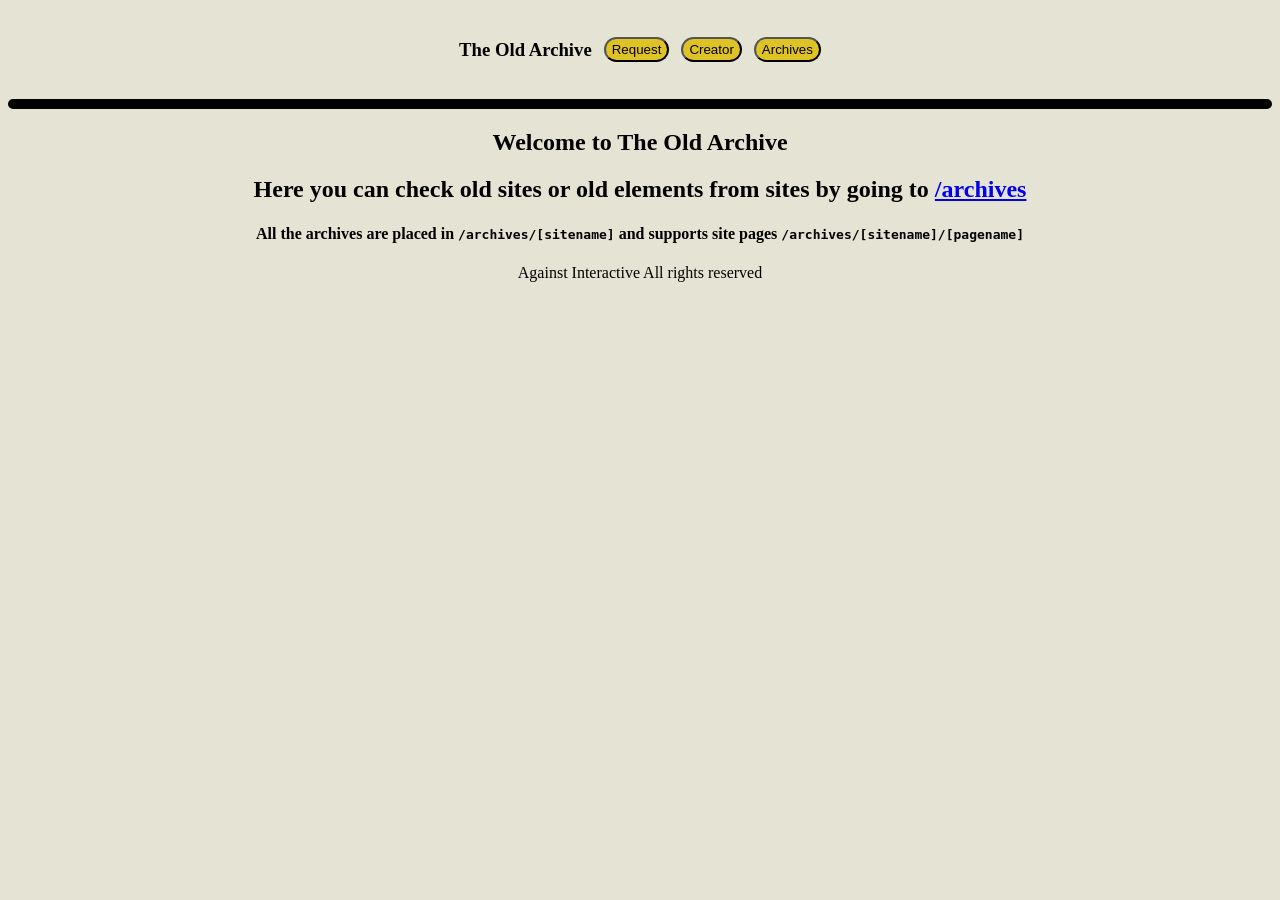
<file: index.html>
<!DOCTYPE html>
<html lang="en" dir="ltr" data-toa-pub="Against Interactive, https://againstinteractive.github.io" data-toa-last-updated="">
<head>
  <meta charset="utf-8">
  <meta name="viewport" content="width=device-width, initial-scale=1">
  <meta property="og:title" content="The Old Archive, Request, See, Check, Visit for free">
  <meta property="og:description" content="Welcome to The Old Archive, here you can see old stuff or old sites. Request to put elements from your site by going to https://github.com/TheOldArchive/request/issues">
  <meta property="og:url" content="theoldarchive.github.io">
  <meta property="og:site_name" content="The Old Archive">
  <meta http-equiv="X-UA-Compatible" content="IE=edge">
  <meta name="copyright" content="Against Interactive All rights reserved">
  <meta name="keywords" content="The Old Archive, Against Interactive, TOA">
  <title>The Old Archive</title>
  <link rel="stylesheet" href="/assets/main/css/main.css">
  <script src="/assets/main/js/ok.js"></script>
</head>
<body>
<div class="top">
  <h3>The Old Archive</h3>
  <button class="button" onclick="request()">Request</button>
  <button class="button" onclick="creator()">Creator</button>
  <button class="button" onclick="archives()">Archives</button>
</div>
<hr class="divider">
<div class="content">
  <h2>Welcome to The Old Archive</h2>
  <h2>Here you can check old sites or old elements from sites by going to <a href="/archives">/archives</a></h2>
  <h4>All the archives are placed in <code>/archives/[sitename]</code> and supports site pages <code>/archives/[sitename]/[pagename]</code></h4>
  <footer>Against Interactive All rights reserved </footer>
    <script src="/assets/main/js/main.js"></script>
</div>
</body>
</html>
</file>
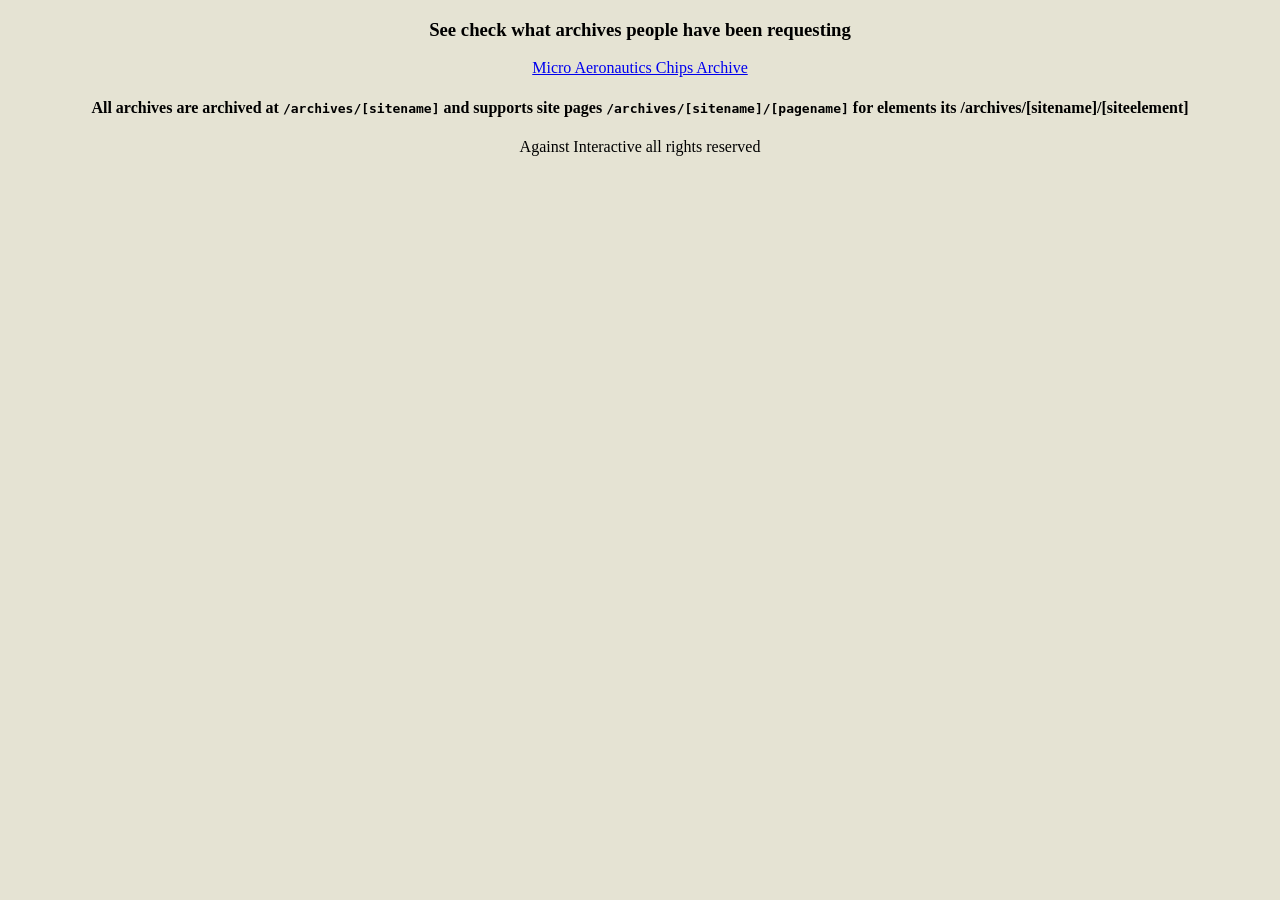
<file: archives/index.html>
<!DOCTYPE html>
<html lang="en" dir="ltr" data-toa-pub="Against Interactive, https://againstinteractive.github.io" data-toa-last-updated="">
<head>
  <meta charset="utf-8">
  <meta name="viewport" content="width=device-width, initial-scale=1">
  <meta property="og:title" content="The Old Archive, Request, See, Check, Visit for free">
  <meta property="og:description" content="Welcome to The Old Archive, here you can see old stuff or old sites. Request to put elements from your site by going to https://github.com/TheOldArchive/request/issues">
  <meta property="og:url" content="theoldarchive.github.io">
  <meta property="og:site_name" content="The Old Archive">
  <meta http-equiv="X-UA-Compatible" content="IE=edge">
  <meta name="copyright" content="Against Interactive All rights reserved">
  <meta name="keywords" content="The Old Archive, Against Interactive, TOA">
  <title>Archives - The Old Archive</title>
  <link rel="stylesheet" href="/assets/main/css/main.css">
  <script src="/assets/main/js/ok.js"></script>
  </head>
  <body>
    <div class="content">
      <h3>See check what archives people have been requesting</h3>
      <a href="microaeronauticschips">Micro Aeronautics Chips Archive</a>
      <h4>All archives are archived at <code>/archives/[sitename]</code> and supports site pages <code>/archives/[sitename]/[pagename]</code> for elements its /archives/[sitename]/[siteelement]</h4>
      <footer>Against Interactive all rights reserved</footer>
    </div>
  </body>
</file>
<file: assets/main/css/main.css>
.top{   display: flex; align-items: center;   gap: 12px;; 
 white-space: nowrap; 
 padding: 12px 18px; border-radius: 8px; justify-content: center;   }
.button{height: 25px; gap: 12px; background-color: rgb(223, 195, 37); border-radius: 15px;
}
button:hover{cursor: pointer;}
.content{text-align: center; background-color: rgb(229, 227, 211);}
body{background-color: rgb(229, 227, 211)}
.divider{border: 5px solid rgb(0, 0, 0); border-radius: 15px;  }
</file>
